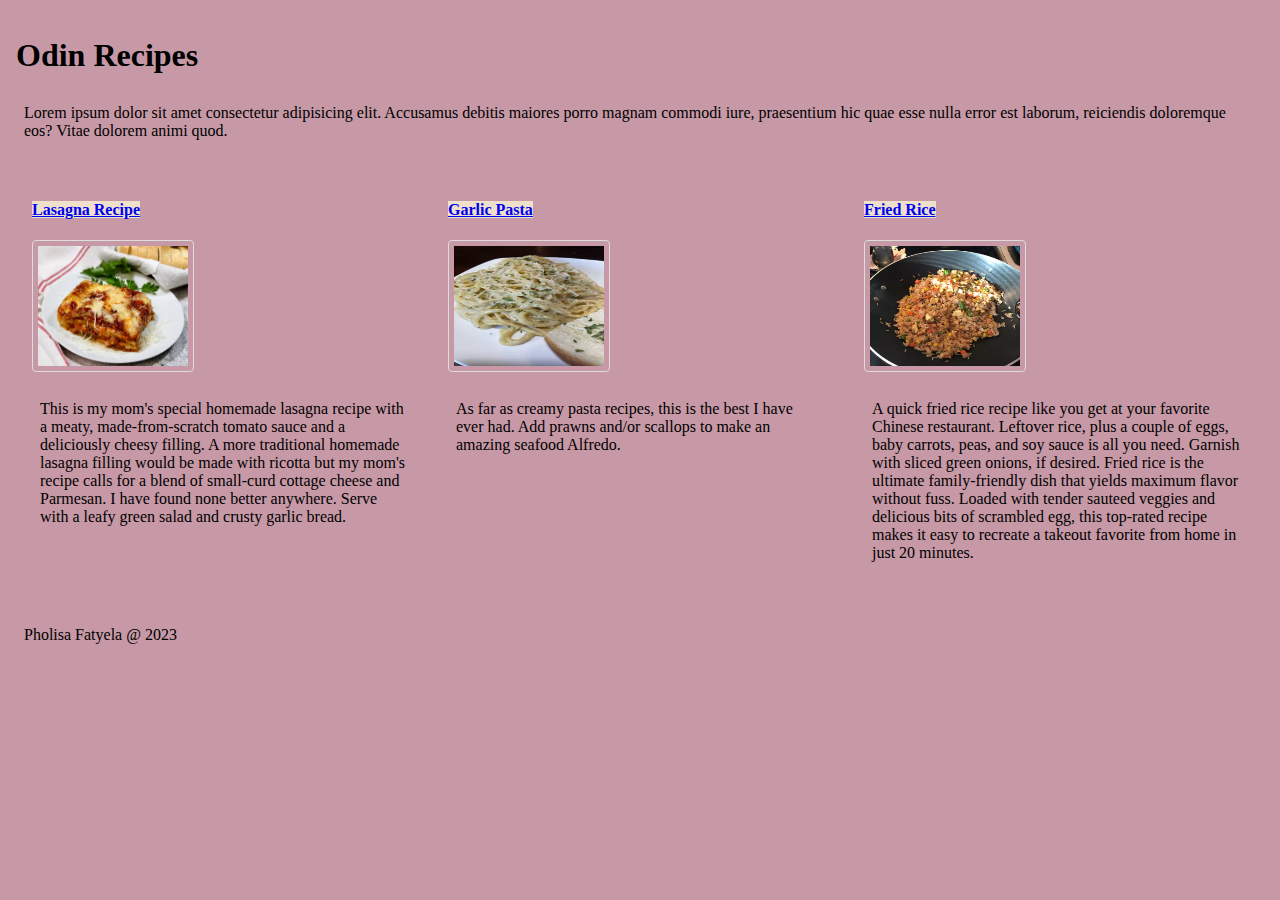
<file: index.html>
<!DOCTYPE html>
<html lang="en">
<head>
    <meta charset="UTF-8">
    <meta http-equiv="X-UA-Compatible" content="IE=edge">
    <meta name="viewport" content="width=device-width, initial-scale=1.0">
    <title>Odin Recipes by Pholisa Fatyela</title>
    <link rel="stylesheet" href="style.css">
</head>
<body>
    <h1>Odin Recipes</h1>
    <p>Lorem ipsum dolor sit amet consectetur adipisicing elit. Accusamus debitis maiores porro magnam commodi iure, praesentium hic quae esse nulla error est laborum, reiciendis doloremque eos? Vitae dolorem animi quod.</p>


    <div class="container">
        <div class="row">
            <h4><a href="./recipes/lasagna.html">Lasagna Recipe</a></h4>
            <img src="images/lasagna.jpg" alt="Lasagna">
            <p>This is my mom's special homemade lasagna recipe with a meaty, made-from-scratch tomato sauce and a deliciously cheesy filling. A more traditional homemade lasagna filling would be made with ricotta but my mom's recipe calls for a blend of small-curd cottage cheese and Parmesan. I have found none better anywhere. Serve with a leafy green salad and crusty garlic bread.</p>
        </div>

        <div class="row">
            <h4><a href="./recipes/garlic-pasta.html">Garlic Pasta</a></h4>
            <img src="images/garlic-pasta.jpg" alt="garlic-pasta">
            <p>As far as creamy pasta recipes, this is the best I have ever had. Add prawns and/or scallops to make an amazing seafood Alfredo.</p>
        </div>

        <div class="row">
            <h4><a href="./recipes/fried-rice.html">Fried Rice</a></h4>
            <img src="images/fried-rice.jpg" alt="fried-rice">
            <p>
                A quick fried rice recipe like you get at your favorite Chinese restaurant. Leftover rice, plus a couple of eggs, baby carrots, peas, and soy sauce is all you need. Garnish with sliced green onions, if desired.
                Fried rice is the ultimate family-friendly dish that yields maximum flavor without fuss. Loaded with tender sauteed veggies and delicious bits of scrambled egg, this top-rated recipe makes it easy to recreate a takeout favorite from home in just 20 minutes.
            </p>
        </div>
    </div>

    <footer> 
        <p>Pholisa Fatyela @ 2023 </p>
    </footer>

</body>
</html>
</file>
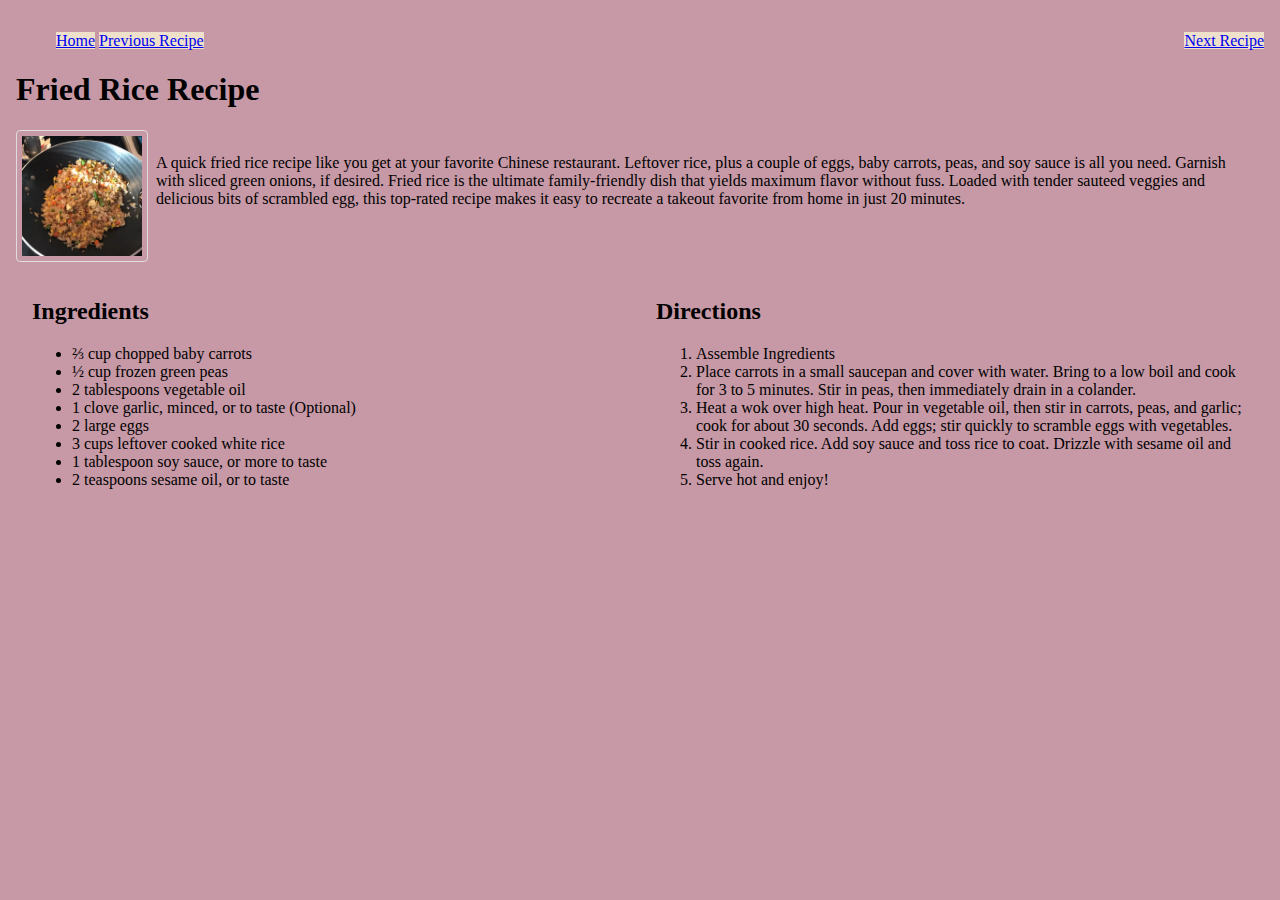
<file: recipes/fried-rice.html>
<!DOCTYPE html>
<html lang="en">
<head>
    <meta charset="UTF-8">
    <meta http-equiv="X-UA-Compatible" content="IE=edge">
    <meta name="viewport" content="width=device-width, initial-scale=1.0">
    <title>Fried Rice Recipe</title>
    <link rel="stylesheet" href="../style.css">
</head>
<body>
    <nav>
        <ul>
            <li><a href="../index.html">Home</a></li>
            <li><a href="../recipes/garlic-pasta.html">Previous Recipe</a></li>
            <li style="float:right"><a href="#">Next Recipe</a></li>
        </ul>
    </nav>

    <h1>Fried Rice Recipe</h1>
    <div class="container">
        <img src="../images/fried-rice.jpg"/>

        <p>A quick fried rice recipe like you get at your favorite Chinese restaurant. Leftover rice, plus a couple of eggs, baby carrots, peas, and soy sauce is all you need. Garnish with sliced green onions, if desired.
        Fried rice is the ultimate family-friendly dish that yields maximum flavor without fuss. Loaded with tender sauteed veggies and delicious bits of scrambled egg, this top-rated recipe makes it easy to recreate a takeout favorite from home in just 20 minutes.</p>
    </div>

    <div class="container">
        <div class="row">
            <h2>Ingredients</h2>
            <ul>
                <li>⅔ cup chopped baby carrots</li>
                <li>½ cup frozen green peas</li>
                <li>2 tablespoons vegetable oil</li>
                <li>1 clove garlic, minced, or to taste (Optional)</li>
                <li>2 large eggs</li>
                <li>3 cups leftover cooked white rice</li>
                <li>1 tablespoon soy sauce, or more to taste</li>
                <li>2 teaspoons sesame oil, or to taste</li>
            </ul>
        </div>

        <div class="row">
            <h2>Directions</h2>
            <ol>
                <li>Assemble Ingredients</li>
                <li>Place carrots in a small saucepan and cover with water. Bring to a low boil and cook for 3 to 5 minutes. Stir in peas, then immediately drain in a colander.</li>
                <li>Heat a wok over high heat. Pour in vegetable oil, then stir in carrots, peas, and garlic; cook for about 30 seconds. Add eggs; stir quickly to scramble eggs with vegetables.</li>
                <li>Stir in cooked rice. Add soy sauce and toss rice to coat. Drizzle with sesame oil and toss again.</li>
                <li>Serve hot and enjoy!</li>
            </ol>
        </div>

    </div>
       
</body>
</html>
</file>
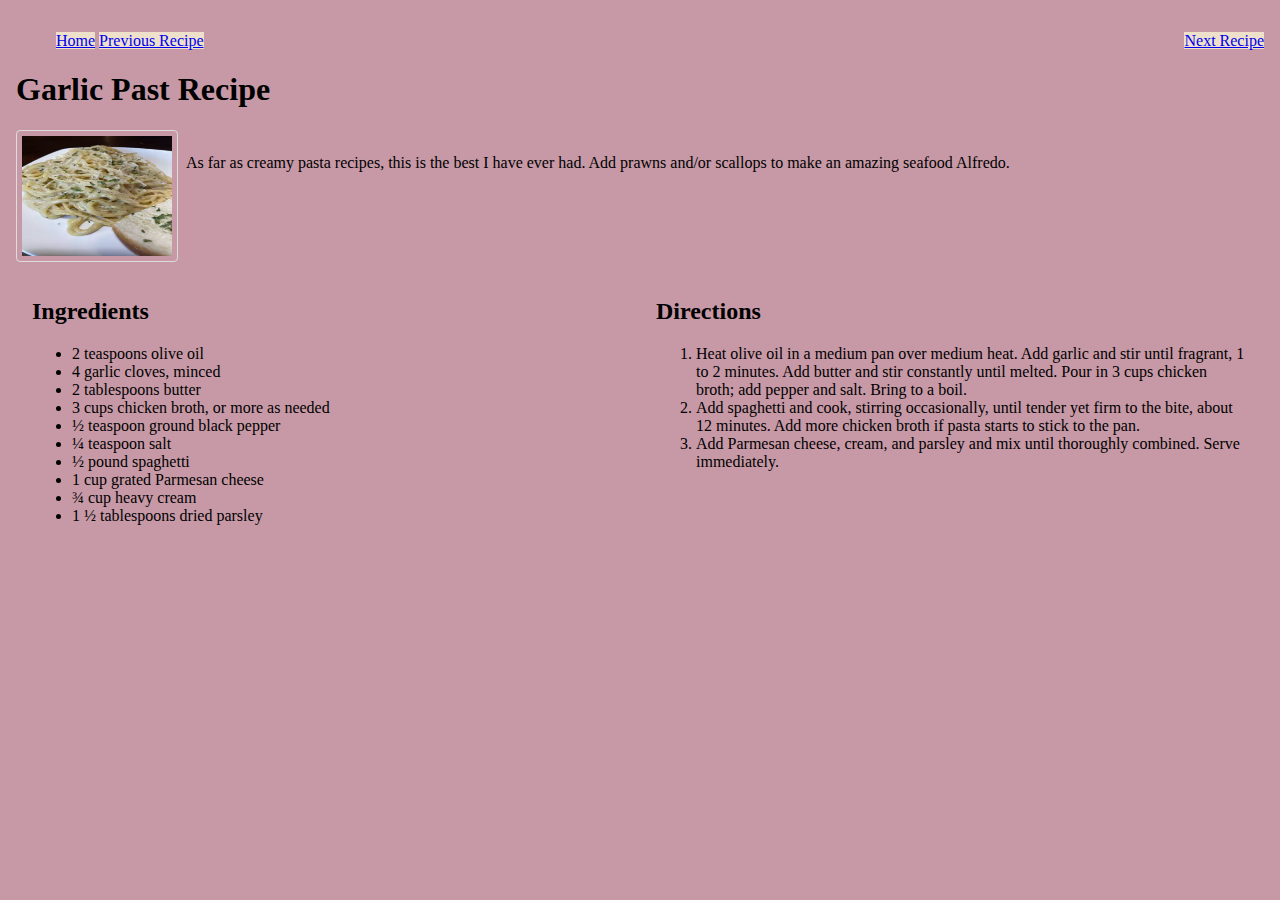
<file: recipes/garlic-pasta.html>
<!DOCTYPE html>
<html lang="en">
<head>
    <meta charset="UTF-8">
    <meta http-equiv="X-UA-Compatible" content="IE=edge">
    <meta name="viewport" content="width=device-width, initial-scale=1.0">
    <title>Garlic Pasta Recipe</title>
    <link rel="stylesheet" href="../style.css">
</head>
<body>
    <nav>
        <ul>
            <li><a href="../index.html">Home</a></li>
            <li><a href="../recipes/lasagna.html">Previous Recipe</a></li>
            <li style="float:right"><a href="../recipes/fried-rice.html">Next Recipe</a> </li>
        </ul>
    </nav>

    <h1>Garlic Past Recipe</h1>
    <div class="container">
        <img src="../images/garlic-pasta.jpg"/>

        <p>As far as creamy pasta recipes, this is the best I have ever had. Add prawns and/or scallops to make an amazing seafood Alfredo.</p>
    </div>

    <div class="container">
        <div class="row">
            <h2>Ingredients</h2>
            <ul>
                <li>2 teaspoons olive oil</li>
                <li>4 garlic cloves, minced</li>
                <li>2 tablespoons butter</li>
                <li>3 cups chicken broth, or more as needed</li>
                <li>½ teaspoon ground black pepper</li>
                <li>¼ teaspoon salt</li>
                <li>½ pound spaghetti</li>
                <li>1 cup grated Parmesan cheese</li>
                <li>¾ cup heavy cream</li>
                <li>1 ½ tablespoons dried parsley</li>
            </ul>
        </div>
        <div class="row">
            <h2>Directions</h2>
            <ol>
                <li>Heat olive oil in a medium pan over medium heat. Add garlic and stir until fragrant, 1 to 2 minutes. Add butter and stir constantly until melted. Pour in 3 cups chicken broth; add pepper and salt. Bring to a boil.</li>
                <li>Add spaghetti and cook, stirring occasionally, until tender yet firm to the bite, about 12 minutes. Add more chicken broth if pasta starts to stick to the pan.</li>
                <li>Add Parmesan cheese, cream, and parsley and mix until thoroughly combined. Serve immediately.</li>
            </ol>
        </div>

    </div>
       
</body>
</html>
</file>
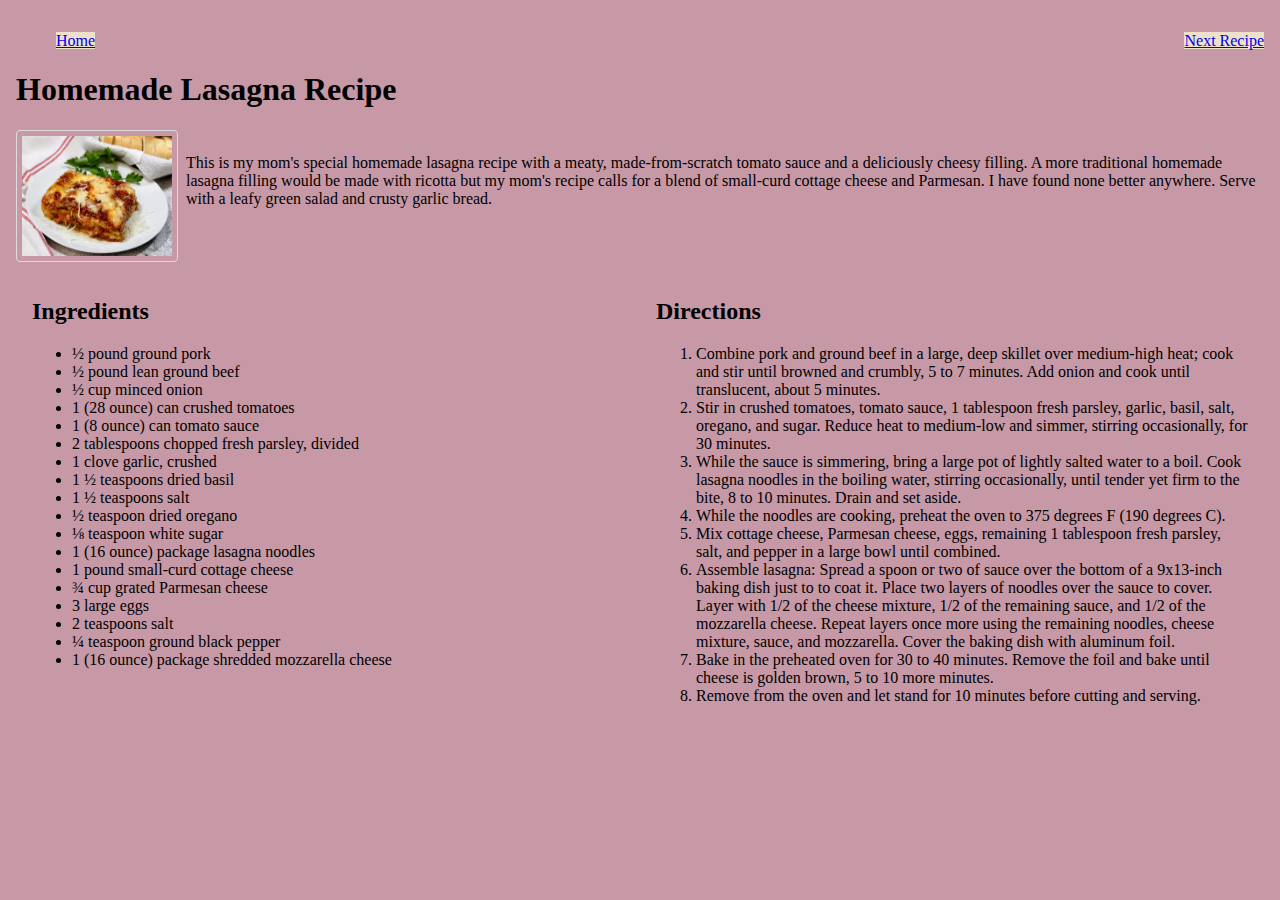
<file: recipes/lasagna.html>
<!DOCTYPE html>
<html lang="en">
<head>
    <meta charset="UTF-8">
    <meta http-equiv="X-UA-Compatible" content="IE=edge">
    <meta name="viewport" content="width=device-width, initial-scale=1.0">
    <title>Lasagna Recipe</title>
    <link rel="stylesheet" href="../style.css">
</head>
<body>
    <nav>
        <ul>
            <li><a href="../index.html">Home</a></li>
            <li style="float:right"><a href="../recipes/garlic-pasta.html">Next Recipe</a> </li>
        </ul>
    </nav>

    <h1>Homemade Lasagna Recipe</h1>
    <div class="container">
        <img src="../images/lasagna.jpg"/>

        <p>This is my mom's special homemade lasagna recipe with a meaty, made-from-scratch tomato sauce and a deliciously cheesy filling. A more traditional homemade lasagna filling would be made with ricotta but my mom's recipe calls for a blend of small-curd cottage cheese and Parmesan. I have found none better anywhere. Serve with a leafy green salad and crusty garlic bread.</p>
    </div>

    <div class="container">
        <div class="row">
            <h2>Ingredients</h2>
            <ul>
                <li>½ pound ground pork</li>
                <li>½ pound lean ground beef</li>
                <li>½ cup minced onion</li>
                <li>1 (28 ounce) can crushed tomatoes</li>
                <li>1 (8 ounce) can tomato sauce</li>
                <li>2 tablespoons chopped fresh parsley, divided</li>
                <li>1 clove garlic, crushed</li>
                <li>1 ½ teaspoons dried basil</li>
                <li>1 ½ teaspoons salt</li>
                <li>½ teaspoon dried oregano</li>
                <li>⅛ teaspoon white sugar</li>
                <li>1 (16 ounce) package lasagna noodles</li>
                <li>1 pound small-curd cottage cheese</li>
                <li>¾ cup grated Parmesan cheese</li>
                <li>3 large eggs</li>
                <li>2 teaspoons salt</li>
                <li>¼ teaspoon ground black pepper</li>
                <li>1 (16 ounce) package shredded mozzarella cheese</li>
            </ul>
        </div>
        <div class="row">
            <h2>Directions</h2>
            <ol>
                <li>Combine pork and ground beef in a large, deep skillet over medium-high heat; cook and stir until browned and crumbly, 5 to 7 minutes. Add onion and cook until translucent, about 5 minutes.</li>
                <li>Stir in crushed tomatoes, tomato sauce, 1 tablespoon fresh parsley, garlic, basil, salt, oregano, and sugar. Reduce heat to medium-low and simmer, stirring occasionally, for 30 minutes.</li>
                <li>While the sauce is simmering, bring a large pot of lightly salted water to a boil. Cook lasagna noodles in the boiling water, stirring occasionally, until tender yet firm to the bite, 8 to 10 minutes. Drain and set aside.</li>
                <li>While the noodles are cooking, preheat the oven to 375 degrees F (190 degrees C).</li>
                <li>Mix cottage cheese, Parmesan cheese, eggs, remaining 1 tablespoon fresh parsley, salt, and pepper in a large bowl until combined.</li>
                <li>Assemble lasagna: Spread a spoon or two of sauce over the bottom of a 9x13-inch baking dish just to to coat it. Place two layers of noodles over the sauce to cover. Layer with 1/2 of the cheese mixture, 1/2 of the remaining sauce, and 1/2 of the mozzarella cheese. Repeat layers once more using the remaining noodles, cheese mixture, sauce, and mozzarella. Cover the baking dish with aluminum foil.</li>
                <li>Bake in the preheated oven for 30 to 40 minutes. Remove the foil and bake until cheese is golden brown, 5 to 10 more minutes.</li>
                <li>Remove from the oven and let stand for 10 minutes before cutting and serving.</li>
            </ol>
        </div>

    </div>
       
</body>
</html>
</file>
<file: style.css>
* {
    font-family: Garamond, serif;
    background-color: #C799A6;
}

body {
    padding: 0.5em;
}
p {
    padding: 0.5em;
}

.container {
    display: flex;
}

.row{
    padding: 1em;
    width: 100%;
}


nav > ul li{
    display: inline;
}

a {
    background-color: #EEE0CB;
  }

img {
    border: 1px solid #ddd;
    border-radius: 4px;
    padding: 5px;
    width: 150px;
    height: 120px;
  }
  
img:hover {
box-shadow: 0 0 2px 1px rgba(0, 140, 186, 0.5);
}
</file>
